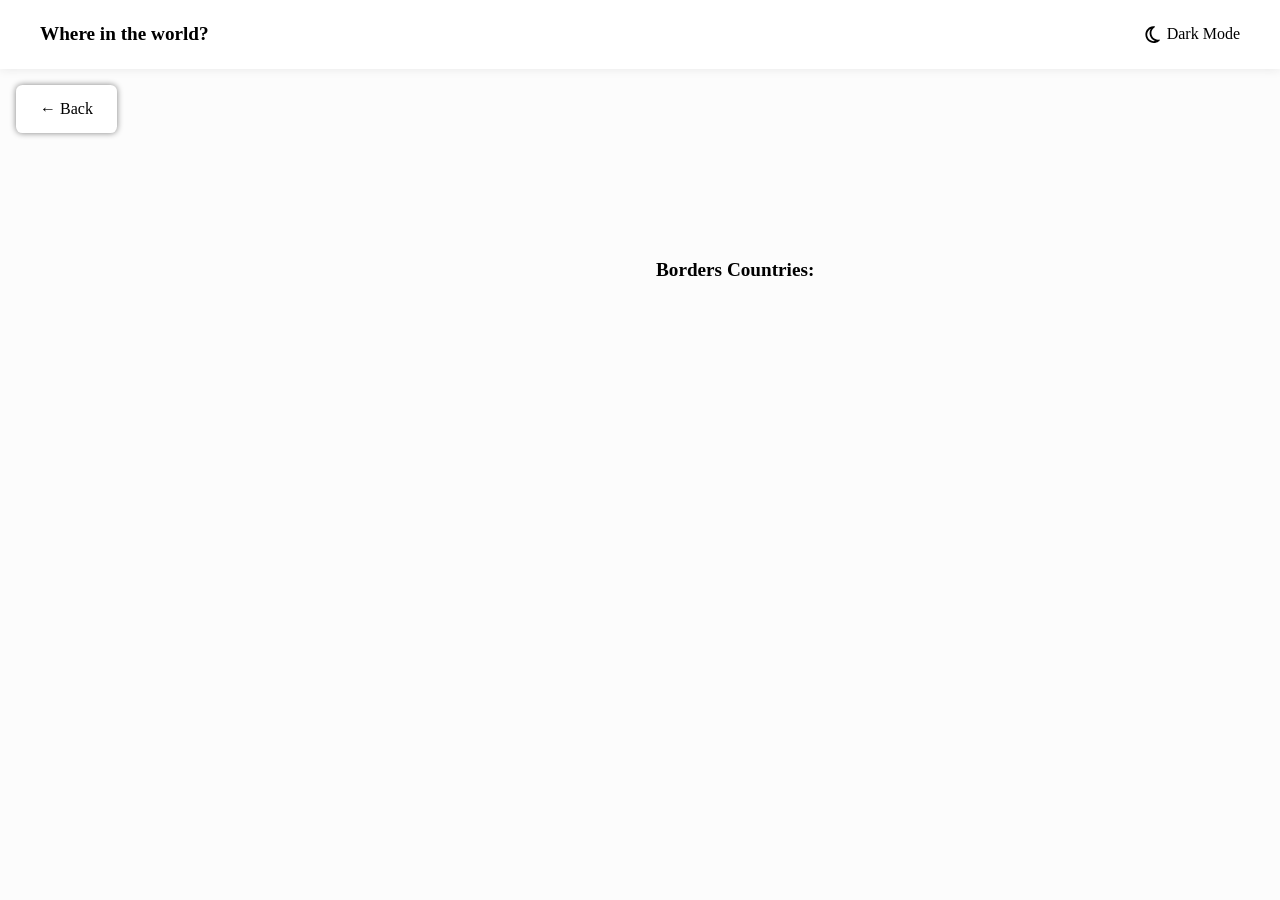
<file: detailed.html>
<!DOCTYPE html>
<html class="details" lang="en">
  <head>
    <meta name="viewport" content="width=device-width, initial-scale=1.0">
    <meta charset="UTF-8">
    <meta name="robots" content="index, follow">
    <meta name="googlebot" content="index, follow">
    <meta name="keywards" content="HTML, CSS, JavaScript, Rest country API, API, Coutries">
    <meta name="discreption" content="This is a simple website that uses the Rest country API to display information about countries.">
    <meta name="author" content="Omar Matar">
    <link rel="preload" as="style" href="./fontawesome-free/css/all.min.css" onload="this.onload=null;this.rel='stylesheet'">
    <link rel="preload" as="style" href="./css/style.css" onload="this.onload=null;this.rel='stylesheet'">
  </head>
  <body>
    <header>
      <div class="text">Where in the world?</div>
      <div class="mode"><i class="fa-regular fa-moon"></i> Dark Mode</div>
    </header>
    <div class="back">&larr; Back</div>
    <div class="details">
      <div class="image"><img loading="lazy"></div>
      <div class="info">
        <div class="name"></div>
        <div class="country-info">
          <div class="country-details">
            <div class="native-name"></div>
            <div class="population"></div>
            <div class="region"></div>
            <div class="sub-region"></div>
            <div class="capital"></div>
          </div>
          <div class="country-meta">
            <div class="top-level-domain"></div>
            <div class="currencies"></div>
            <div class="languages"></div>
          </div>
        </div>
        <div class="country-borders"><span>Borders Countries:</span>
          <div class="borders"></div>
        </div>
      </div>
    </div>
  </body>
  <script src="./fontawesome-free/js/all.min.js" defer></script>
  <script src="./js/jquery-3.7.1.min.js" defer></script>
  <script src="./js/main.js" defer></script>
</html>
</file>
<file: css/style.css>
* {
  margin: 0;
  padding: 0;
  box-sizing: border-box;
  transition: 0.3s;
  scroll-behavior: smooth; }

:root,
body {
  font-family: "https://fonts.google.com/specimen/Nunito+Sans";
  font-weight: 300;
  color: #000;
  background-color: #fcfcfc;
  line-height: 1.5;
  min-height: 100vh;
  max-width: 100vw; }
  :root header,
  body header {
    background-color: #ffffff;
    box-shadow: 0 0px 10px #e6e6e6; }
  :root .countries .country,
  body .countries .country {
    background-color: #ffffff;
    box-shadow: 0 0px 10px #e6e6e6; }
    :root .countries .country:hover,
    body .countries .country:hover {
      box-shadow: 0 0px 10px #cccccc;
      transform: translateY(-2px); }
    :root .countries .country .info *,
    body .countries .country .info * {
      color: #111517; }
    :root .countries .country .info span,
    body .countries .country .info span {
      font-weight: 600;
      color: #202c37; }
  :root .search-container .search-input input,
  body .search-container .search-input input {
    background-color: #ffffff;
    color: #111517;
    box-shadow: 0 0px 10px #e6e6e6; }
    :root .search-container .search-input input:focus, :root .search-container .search-input input:hover,
    body .search-container .search-input input:focus,
    body .search-container .search-input input:hover {
      outline: none;
      box-shadow: 0 0px 10px #cccccc; }
    :root .search-container .search-input input::placeholder,
    body .search-container .search-input input::placeholder {
      color: #808080; }
  :root .search-container .search-input svg,
  body .search-container .search-input svg {
    color: #808080; }
  :root .search-container .search-select,
  body .search-container .search-select {
    background-color: #ffffff;
    box-shadow: 0 0px 10px #e6e6e6; }
    :root .search-container .search-select select,
    body .search-container .search-select select {
      background-color: #ffffff; }
  :root.dark,
  body.dark {
    font-family: "https://fonts.google.com/specimen/Nunito+Sans";
    font-weight: 300;
    color: #ffffff;
    background-color: #202c37;
    line-height: 1.5; }
    :root.dark header,
    body.dark header {
      background-color: #2b3945;
      box-shadow: 0 0px 10px #171f26; }
    :root.dark .search-container .search-input input,
    body.dark .search-container .search-input input {
      background-color: #2b3945;
      color: #fcfcfc;
      box-shadow: 0 0px 10px #171f27; }
      :root.dark .search-container .search-input input:focus, :root.dark .search-container .search-input input:hover,
      body.dark .search-container .search-input input:focus,
      body.dark .search-container .search-input input:hover {
        outline: none;
        box-shadow: 0 0px 10px #0d1217; }
      :root.dark .search-container .search-input input::placeholder,
      body.dark .search-container .search-input input::placeholder {
        color: #ffffff; }
    :root.dark .search-container .search-input svg,
    body.dark .search-container .search-input svg {
      color: #ffffff; }
    :root.dark .search-container .search-select,
    body.dark .search-container .search-select {
      background-color: #2b3945;
      box-shadow: 0 0px 10px #171f26; }
      :root.dark .search-container .search-select select,
      body.dark .search-container .search-select select {
        background-color: #2b3945;
        color: #ffffff; }
    :root.dark .countries .country,
    body.dark .countries .country {
      background-color: #2b3945;
      box-shadow: 0 0px 10px #0d1217; }
      :root.dark .countries .country:hover,
      body.dark .countries .country:hover {
        box-shadow: 0 0px 10px black;
        transform: translateY(-2px); }
      :root.dark .countries .country .info *,
      body.dark .countries .country .info * {
        color: #e3e3e3; }
      :root.dark .countries .country .info span,
      body.dark .countries .country .info span {
        font-weight: 600;
        color: #ffffff; }

header {
  display: flex;
  justify-content: space-between;
  align-items: center;
  padding: 1.25rem 2.5rem;
  position: sticky;
  top: 0;
  z-index: 100; }
  header .text {
    font-size: 1.2rem;
    font-weight: 800; }
  header .mode {
    cursor: pointer;
    display: flex;
    align-items: center;
    gap: 5px;
    user-select: none; }
    header .mode svg {
      width: 1.2rem;
      height: 1.2rem; }

html.index, html.index body {
  font-size: 14px; }
html.index body {
  padding-bottom: 1rem; }
html.index .search-container {
  display: flex;
  justify-content: space-between;
  align-items: center;
  padding: 3rem 2rem;
  gap: 1rem; }
  @media (max-width: 978px) {
    html.index .search-container {
      flex-direction: column; } }
  html.index .search-container .search-input {
    width: fit-content;
    position: relative; }
    html.index .search-container .search-input input {
      width: 100%;
      padding: 1rem 2rem 1rem 3rem;
      border-radius: 0.5rem;
      font-size: 14px;
      border: none; }
    html.index .search-container .search-input svg {
      position: absolute;
      left: 1rem;
      top: 50%;
      transform: translateY(-50%); }
  html.index .search-container .search-select {
    padding: .2rem .2rem;
    border-radius: 0.5rem; }
    html.index .search-container .search-select select {
      padding: 1rem 3rem;
      border: none;
      outline: none; }
      html.index .search-container .search-select select:focus {
        outline: none; }
html.index .countries {
  display: grid;
  grid-template-columns: repeat(auto-fit, minmax(300px, 0.5fr));
  gap: 2rem;
  padding: 2rem; }
  @media (max-width: 768px) {
    html.index .countries {
      grid-template-columns: repeat(auto-fit, minmax(250px, 1fr)); } }
  html.index .countries .country {
    border-radius: 0.5rem;
    cursor: pointer;
    transition: all 0.3s ease; }
    html.index .countries .country img {
      width: 100%;
      height: auto;
      border-radius: 0.5rem;
      margin-bottom: 1rem; }
    html.index .countries .country .info {
      padding: 1rem; }
      html.index .countries .country .info h3 {
        font-weight: 800;
        margin-bottom: .5rem; }
      html.index .countries .country .info p {
        font-weight: 300;
        color: #808080; }
html.index .more {
  width: 30%;
  padding: 1rem 2rem;
  cursor: pointer;
  margin: auto;
  text-align: center;
  border-radius: .5rem;
  backdrop-filter: brightness(0.9); }
  html.index .more:hover {
    backdrop-filter: brightness(0.6); }

html.details, html.details body {
  font-size: 16px; }
html.details body .borders > * {
  background-color: #ffffff;
  box-shadow: 0 0 6px #808080; }
html.details body .back {
  background-color: #ffffff;
  box-shadow: 0 0 6px #808080; }
  html.details body .back:hover {
    background-color: #e6e6e6;
    box-shadow: 0 0 6px #676767; }
html.details body.dark .borders > * {
  background-color: #2b3945;
  box-shadow: 0 0 6px #111517; }
html.details body.dark .back {
  background-color: #2b3945;
  box-shadow: 0 0 6px #111517; }
  html.details body.dark .back:hover {
    background-color: #171f26;
    box-shadow: 0 0 6px black; }
html.details .back {
  width: fit-content;
  padding: .75rem 1.5rem;
  cursor: pointer;
  margin: 1rem;
  text-align: center;
  border-radius: .4rem; }
html.details .details {
  display: flex;
  gap: 2rem;
  padding: 1.5rem 3rem;
  align-items: center; }
  @media (max-width: 978px) {
    html.details .details {
      flex-direction: column;
      justify-content: center; } }
  html.details .details .image {
    flex: 1; }
    html.details .details .image img {
      max-width: 100%;
      max-height: 100%; }
  html.details .details .info {
    flex: 1;
    display: flex;
    flex-direction: column;
    gap: 2rem;
    justify-content: space-between;
    align-items: start; }
    html.details .details .info .name {
      font-weight: 800;
      font-size: 1.5rem; }
    html.details .details .info span {
      font-weight: 800;
      font-size: 1.2rem;
      margin-bottom: 1rem; }
    html.details .details .info .country-info {
      display: flex;
      justify-content: space-between;
      align-items: start;
      gap: 1rem; }
      @media (max-width: 768px) {
        html.details .details .info .country-info {
          flex-direction: column; } }
      html.details .details .info .country-info .country-details {
        display: flex;
        flex-direction: column;
        gap: .3rem; }
      html.details .details .info .country-info .country-meta {
        display: flex;
        flex-direction: column;
        gap: .3rem; }
    html.details .details .info .country-borders {
      display: flex;
      flex-wrap: wrap;
      justify-content: center;
      gap: 1rem; }
      html.details .details .info .country-borders .borders {
        display: flex;
        gap: .5rem;
        align-items: center;
        flex-wrap: inherit;
        justify-content: inherit; }
        html.details .details .info .country-borders .borders > * {
          padding: .3rem .6rem;
          border-radius: .3rem;
          font-size: 1rem;
          font-weight: 300; }

/*# sourceMappingURL=style.css.map */
</file>
